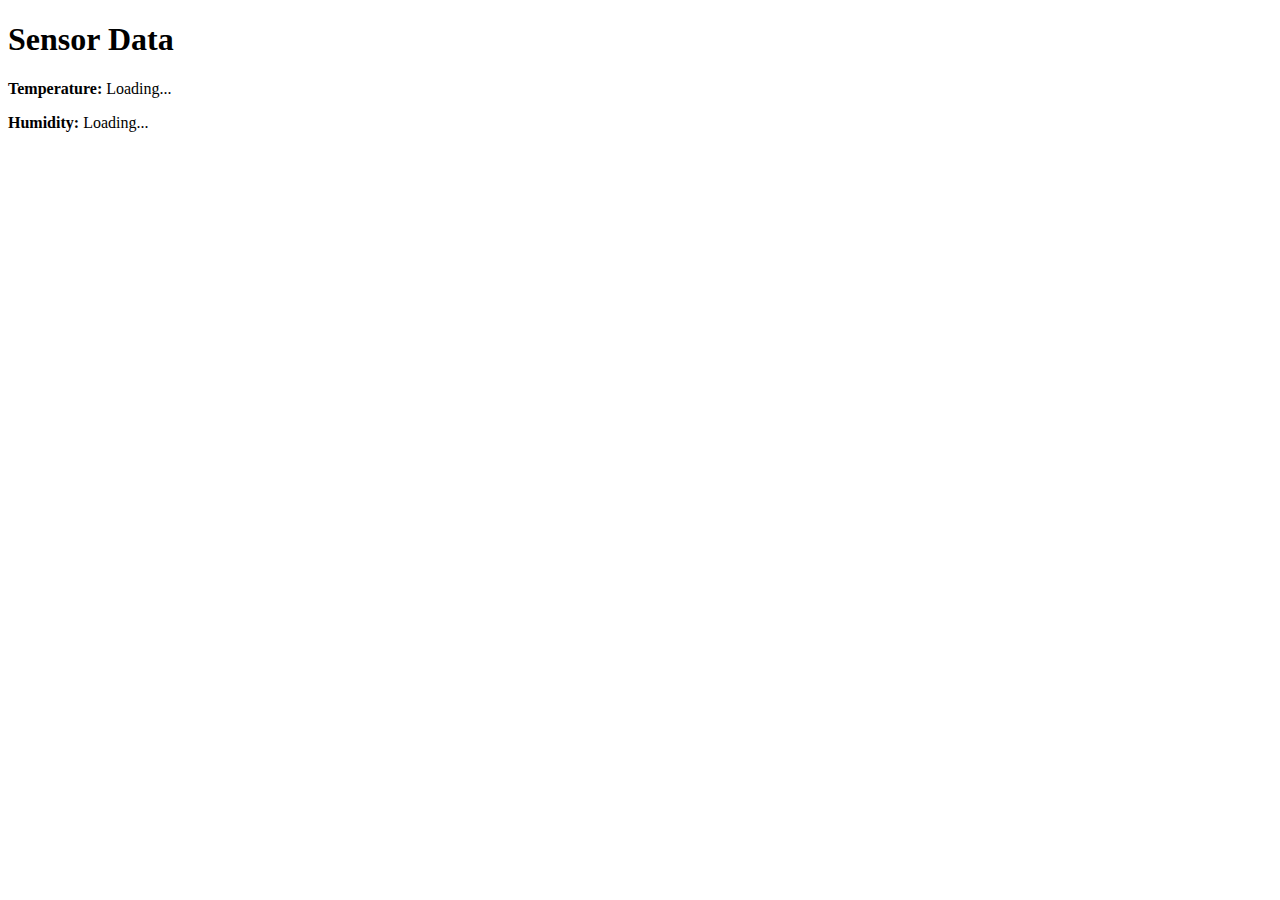
<file: api/templates/index.html>
<!DOCTYPE html>
<html lang="en">
<head>
    <meta charset="UTF-8">
    <meta name="viewport" content="width=device-width, initial-scale=1.0">
    <title>Sensor Data Display</title>
    <style>
        /* Simple styling for error messages */
        .error {
            color: red;
            font-weight: bold;
        }
    </style>
    <script>
        async function fetchSensorData() {
            try {
                const response = await fetch('/sensor-data');
                if (response.ok) {
                    const data = await response.json();
                    document.getElementById('temperature').innerText = data.temperature !== undefined ? data.temperature + ' °C' : 'No data available';
                    document.getElementById('humidity').innerText = data.humidity !== undefined ? data.humidity + ' %' : 'No data available';
                    document.getElementById('error-message').innerText = '';  // Clear any previous error messages
                } else {
                    showError('Error fetching data: ' + response.statusText);
                }
            } catch (error) {
                showError('Network error: ' + error.message);
            }
        }

        function showError(message) {
            document.getElementById('temperature').innerText = 'No data available';
            document.getElementById('humidity').innerText = 'No data available';
            document.getElementById('error-message').innerText = message;  // Display the error message
        }

        // Fetch data every 5 seconds
        setInterval(fetchSensorData, 1000);
    </script>
</head>
<body>
    <h1>Sensor Data</h1>
    <div>
        <p><strong>Temperature:</strong> <span id="temperature">Loading...</span></p>
        <p><strong>Humidity:</strong> <span id="humidity">Loading...</span></p>
        <p class="error" id="error-message"></p>  <!-- Placeholder for error messages -->
    </div>
</body>
</html>
</file>
